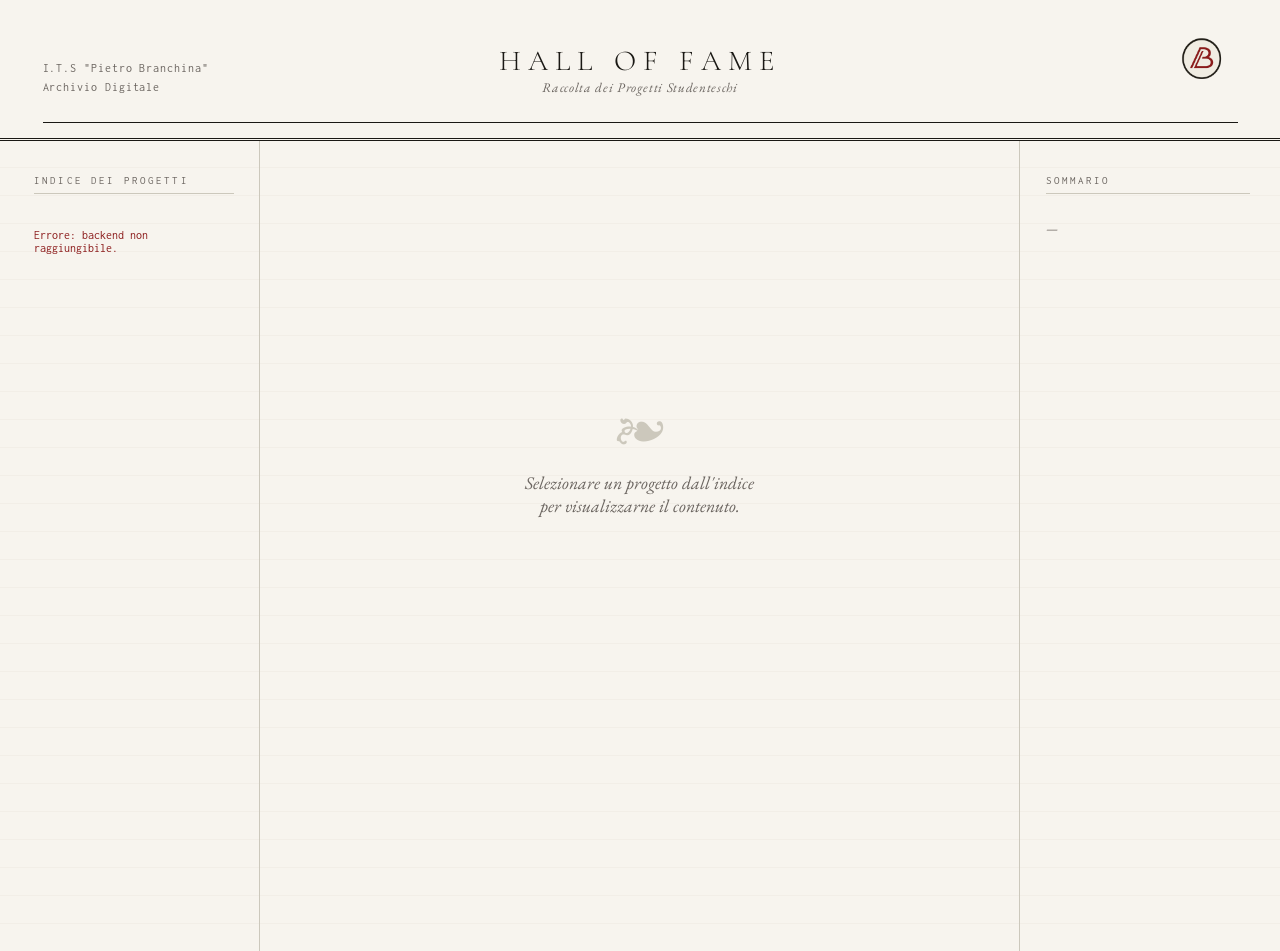
<file: index.html>
<!DOCTYPE html>
<html lang="it">
<head>
<meta charset="UTF-8"/>
<meta name="viewport" content="width=device-width, initial-scale=1.0"/>
<title>Hall of Fame — Branchina</title>
<link rel="preconnect" href="https://fonts.googleapis.com"/>
<link rel="preconnect" href="https://fonts.gstatic.com" crossorigin/>
<link href="https://fonts.googleapis.com/css2?family=EB+Garamond:ital,wght@0,400;0,500;0,600;1,400;1,500&family=Cormorant+Garamond:ital,wght@0,300;0,400;0,600;1,300;1,400&family=Inconsolata:wght@400;500&display=swap" rel="stylesheet"/>
<link rel="stylesheet" href="style.css"/>
</head>
<body>

<header class="masthead">
  <div class="masthead-left">I.T.S "Pietro Branchina"<br/>Archivio Digitale</div>
  <div class="masthead-center">
    <div class="masthead-title">Hall of Fame</div>
    <div class="masthead-subtitle">Raccolta dei Progetti Studenteschi</div>
  </div>
  <div class="masthead-right" id="mastheadRight">
    <img src="branchina_logo.png" alt="Branchina" class="masthead-logo"/>
  </div>
  <div class="masthead-rule"></div>
</header>

<div class="page">

  <aside class="col-left">
    <div class="col-label">Indice dei Progetti</div>
    <div id="projectList">
      <div class="state-loading-msg"><span class="loading-dots">Caricamento</span></div>
    </div>
  </aside>

  <main class="col-main" id="mainContent">
    <div class="state-placeholder">
      <div class="ornament">❧</div>
      <p>Selezionare un progetto dall'indice<br/>per visualizzarne il contenuto.</p>
    </div>
  </main>

  <aside class="col-right">
    <div class="col-label">Sommario</div>
    <ul class="index-list" id="indexList">
      <li style="font-family:var(--serif);font-style:italic;font-size:0.8rem;color:var(--ink3);padding:0.5rem 0;border:none;">—</li>
    </ul>
  </aside>

</div>

<script src="main.js"></script>
</body>
</html>
</file>
<file: style.css>
:root {
  --paper:    #f7f4ee;
  --paper2:   #f0ece2;
  --ink:      #1a1814;
  --ink2:     #3a3530;
  --ink3:     #6b6560;
  --rule:     #ccc8bc;
  --rule2:    #e0ddd5;
  --red:      #8b1a1a;
  --gold:     #7a6020;
  --serif:    'EB Garamond', Georgia, serif;
  --display:  'Cormorant Garamond', Georgia, serif;
  --mono:     'Inconsolata', monospace;
  --col-left: 260px;
  --col-right: 260px;
}

*, *::before, *::after { box-sizing: border-box; margin: 0; padding: 0; }
html { font-size: 17px; }

body {
  background: var(--paper);
  color: var(--ink);
  font-family: var(--serif);
  min-height: 100vh;
  background-image: repeating-linear-gradient(
    0deg, transparent, transparent 27px,
    rgba(180,170,150,0.08) 27px, rgba(180,170,150,0.08) 28px
  );
}

/* ── MASTHEAD ── */
.masthead {
  border-bottom: 3px double var(--ink);
  padding: 1.25rem 2.5rem 0.9rem;
  display: grid;
  grid-template-columns: 1fr auto 1fr;
  align-items: end;
  gap: 1rem;
  background: var(--paper);
  position: sticky;
  top: 0;
  z-index: 100;
  overflow: hidden;
}

.masthead-left {
  font-family: var(--mono);
  font-size: 0.68rem;
  color: var(--ink3);
  letter-spacing: 0.08em;
  line-height: 1.6;
}

.masthead-center { text-align: center; }

.masthead-title {
  font-family: var(--display);
  font-size: 1.7rem;
  font-weight: 300;
  letter-spacing: 0.25em;
  text-transform: uppercase;
  color: var(--ink);
  line-height: 1;
}

.masthead-subtitle {
  font-family: var(--serif);
  font-style: italic;
  font-size: 0.78rem;
  color: var(--ink3);
  margin-top: 0.2rem;
  letter-spacing: 0.05em;
}

.masthead-right {
  text-align: right;
  font-family: var(--mono);
  font-size: 0.68rem;
  color: var(--ink3);
  letter-spacing: 0.05em;
  line-height: 1.6;
  display: flex;
  align-items: center;
  justify-content: flex-end;
  gap: 1.5rem;
}

.masthead-right-text {
  font-family: var(--serif);
  font-size: 0.78rem;
  color: var(--ink3);
}

.masthead-logo {
  width: 75px;
  height: 75px;
  transition: transform 0.3s ease;
  flex-shrink: 0;
  transform-origin: center;
}

.masthead-logo:hover {
  transform: scale(1.1) rotate(-3deg);
}

.masthead-rule {
  grid-column: 1 / -1;
  height: 1px;
  background: var(--ink);
  margin-top: 0.5rem;
}

/* ── PAGE LAYOUT ── */
.page {
  display: grid;
  grid-template-columns: var(--col-left) 1fr var(--col-right);
  min-height: calc(100vh - 90px);
  max-width: 1400px;
  margin: 0 auto;
}

/* ── LEFT COLUMN ── */
.col-left {
  border-right: 1px solid var(--rule);
  padding: 2rem 1.5rem 2rem 2rem;
  position: sticky;
  top: 90px;
  height: calc(100vh - 90px);
  overflow-y: auto;
  scrollbar-width: thin;
  scrollbar-color: var(--rule) transparent;
}

.col-label {
  font-family: var(--mono);
  font-size: 0.63rem;
  letter-spacing: 0.2em;
  text-transform: uppercase;
  color: var(--ink3);
  border-bottom: 1px solid var(--rule);
  padding-bottom: 0.4rem;
  margin-bottom: 1rem;
}

/* ── YEAR GROUP STYLING ── */
.year-group {
  margin-bottom: 1rem;
}

.year-header {
  display: flex;
  align-items: center;
  justify-content: space-between;
  padding: 0.6rem 0.5rem;
  border-bottom: 1px solid var(--rule2);
  cursor: pointer;
  transition: all 0.15s ease;
  user-select: none;
  position: relative;
  padding-left: 1.2rem;
}

.year-header::before {
  content: '▼';
  position: absolute;
  left: 0;
  font-size: 0.7rem;
  color: var(--red);
  transition: transform 0.3s cubic-bezier(0.4, 0, 0.2, 1);
  opacity: 1;
  transform: rotate(0deg);
}

.year-group.expanded .year-header::before {
  transform: rotate(-90deg);
}

.year-header:hover {
  background: rgba(180, 170, 150, 0.03);
}

.year-label {
  font-family: var(--display);
  font-size: 1.1rem;
  font-weight: 600;
  color: var(--ink);
  flex: 1;
}

.year-count {
  font-family: var(--mono);
  font-size: 0.58rem;
  color: var(--ink3);
  background: transparent;
  padding: 0.15rem 0.35rem;
  border-radius: 2px;
  border: 1px solid var(--rule2);
  letter-spacing: 0.05em;
}

.year-projects {
  max-height: 0;
  overflow: hidden;
  transition: max-height 0.3s cubic-bezier(0.4, 0, 0.2, 1);
}

.year-projects.expanded {
  max-height: 999px;
}

.project-item {
  padding: 0.6rem 0 0.6rem 0.25rem;
  border-bottom: 1px solid var(--rule2);
  cursor: pointer;
  position: relative;
  transition: padding-left 0.2s;
  margin-left: 0.5rem;
}

.project-item::before {
  content: '§';
  position: absolute;
  left: -0.9rem;
  top: 0.65rem;
  font-family: var(--serif);
  color: var(--red);
  font-size: 0.8rem;
  opacity: 0;
  transition: opacity 0.2s;
}

.project-item:hover,
.project-item.active { padding-left: 0.6rem; }

.project-item:hover::before,
.project-item.active::before { opacity: 1; }

.project-item-num {
  font-family: var(--mono);
  font-size: 0.62rem;
  color: var(--ink3);
}

.project-item-name {
  font-family: var(--serif);
  font-size: 0.9rem;
  font-weight: 500;
  line-height: 1.35;
  color: var(--ink);
  margin-top: 0.1rem;
}

.project-item.active .project-item-name { color: var(--red); }

.project-item-date {
  font-family: var(--serif);
  font-style: italic;
  font-size: 0.75rem;
  color: var(--ink3);
  margin-top: 0.1rem;
}

/* ── MAIN COLUMN ── */
.col-main {
  border-right: 1px solid var(--rule);
  overflow-y: auto;
  scrollbar-width: thin;
  scrollbar-color: var(--rule) transparent;
}

.state-placeholder {
  display: flex;
  flex-direction: column;
  align-items: center;
  justify-content: center;
  height: 70vh;
  gap: 1.5rem;
  color: var(--ink3);
  text-align: center;
  padding: 2rem;
}

.state-placeholder .ornament { font-size: 3rem; color: var(--rule); line-height: 1; }
.state-placeholder p { font-family: var(--serif); font-style: italic; font-size: 1.05rem; }

.state-loading-msg {
  display: flex;
  align-items: center;
  justify-content: center;
  height: 50vh;
  font-family: var(--serif);
  font-style: italic;
  color: var(--ink3);
  font-size: 1rem;
}

.loading-dots::after {
  content: '';
  animation: dots 1.2s steps(4, end) infinite;
}

@keyframes dots {
  0%  { content: ''; }
  25% { content: '.'; }
  50% { content: '..'; }
  75% { content: '...'; }
}

/* ── ARTICLE ── */
.article { padding: 2.5rem 3rem 4rem; animation: fadeIn 0.3s ease; }

@keyframes fadeIn {
  from { opacity: 0; transform: translateY(6px); }
  to   { opacity: 1; transform: translateY(0); }
}

.article-header {
  border-bottom: 1px solid var(--ink);
  padding-bottom: 1.5rem;
  margin-bottom: 2rem;
}

.article-label {
  font-family: var(--mono);
  font-size: 0.63rem;
  letter-spacing: 0.2em;
  text-transform: uppercase;
  color: var(--ink3);
  margin-bottom: 0.5rem;
}

.article-title {
  font-family: var(--display);
  font-size: clamp(1.9rem, 3.5vw, 2.8rem);
  font-weight: 300;
  line-height: 1.2;
  color: var(--ink);
  margin-bottom: 1rem;
}

.article-meta {
  display: flex;
  flex-wrap: wrap;
  align-items: center;
  gap: 0.5rem 1.5rem;
  font-family: var(--serif);
  font-size: 0.82rem;
  color: var(--ink3);
}

.btn-link {
  font-family: var(--serif);
  font-size: 0.82rem;
  color: var(--red);
  text-decoration: none;
  border-bottom: 1px dotted var(--rule);
  transition: border-color 0.15s;
  background: none;
  border-top: none;
  border-left: none;
  border-right: none;
  padding: 0;
  cursor: pointer;
}
.btn-link:hover { border-bottom-color: var(--red); }

.license-badge {
  font-family: var(--mono);
  font-size: 0.65rem;
  padding: 0.15rem 0.5rem;
  border: 1px solid var(--gold);
  color: var(--gold);
  letter-spacing: 0.08em;
}

/* ── FIGURE / CAROUSEL ── */
.figure-block {
  margin: 2rem 0;
  border: 1px solid var(--rule);
  background: var(--paper2);
}

.figure-caption-top {
  font-family: var(--mono);
  font-size: 0.62rem;
  letter-spacing: 0.15em;
  text-transform: uppercase;
  color: var(--ink3);
  padding: 0.4rem 0.75rem;
  border-bottom: 1px solid var(--rule);
}

.carousel {
  position: relative;
  overflow: hidden;
  aspect-ratio: 16/7;
  display: flex;
  align-items: center;
  justify-content: center;
  background: var(--paper2);
}

.carousel-slides {
  display: flex;
  width: 100%;
  height: 100%;
  transition: transform 0.5s cubic-bezier(0.4, 0, 0.2, 1);
}

.carousel-slide {
  min-width: 100%;
  height: 100%;
  display: flex;
  align-items: center;
  justify-content: center;
  overflow: hidden;
}

.carousel-slide img { max-width: 100%; max-height: 100%; object-fit: contain; }

.carousel-btn {
  position: absolute;
  top: 50%;
  transform: translateY(-50%);
  background: rgba(247, 244, 238, 0.9);
  border: 1px solid var(--rule);
  width: 32px;
  height: 32px;
  display: flex;
  align-items: center;
  justify-content: center;
  cursor: pointer;
  font-family: var(--serif);
  font-size: 1.2rem;
  color: var(--ink2);
  transition: all 0.15s;
  z-index: 2;
}

.carousel-btn:hover { background: var(--paper); border-color: var(--ink3); }
.carousel-btn.prev { left: 0.5rem; }
.carousel-btn.next { right: 0.5rem; }

.figure-caption-bottom {
  display: flex;
  align-items: center;
  justify-content: space-between;
  padding: 0.4rem 0.75rem;
  border-top: 1px solid var(--rule);
  font-family: var(--serif);
  font-style: italic;
  font-size: 0.78rem;
  color: var(--ink3);
}

.carousel-counter {
  font-family: var(--mono);
  font-size: 0.62rem;
  font-style: normal;
  color: var(--ink3);
}

/* ── ABSTRACT ── */
.abstract-block {
  margin: 2rem 0;
  padding: 1.25rem 1.5rem;
  border-left: 3px solid var(--ink);
  background: var(--paper2);
}

.abstract-label {
  font-family: var(--mono);
  font-size: 0.62rem;
  letter-spacing: 0.2em;
  text-transform: uppercase;
  color: var(--ink3);
  margin-bottom: 0.5rem;
}

.abstract-text {
  font-family: var(--serif);
  font-size: 0.95rem;
  line-height: 1.8;
  color: var(--ink2);
}

/* ── AUTHORS ── */
.authors-block {
  margin: 2rem 0;
  padding-top: 1rem;
  border-top: 1px solid var(--rule);
}

/* ── AUTHOR HOVER EFFECTS ── */
a.author-avatar {
  /* Assicura che l'animazione sia fluida */
  transition: transform 0.2s ease, box-shadow 0.2s ease, border-color 0.2s ease;
}

a.author-avatar:hover {
  /* Solleva leggermente l'immagine e aggiunge un'ombra morbida */
  transform: translateY(-2px) scale(1.05);
  box-shadow: 0 4px 8px rgba(26, 24, 20, 0.15); /* Usa un'ombra basata sul tuo --ink */
  border-color: var(--red);
}

a.author-gh {
  /* Animazione fluida per il cambio colore */
  transition: color 0.2s ease;
}

a.author-gh:hover {
  /* Cambia il colore del testo usando il rosso del tuo tema */
  color: var(--red) !important;
}

.authors-label {
  font-family: var(--mono);
  font-size: 0.62rem;
  letter-spacing: 0.2em;
  text-transform: uppercase;
  color: var(--ink3);
  margin-bottom: 0.75rem;
}

.authors-list { display: flex; flex-wrap: wrap; gap: 1rem; }
.author-card  { display: flex; align-items: center; gap: 0.6rem; }

.author-avatar {
  width: 38px;
  height: 38px;
  border-radius: 50%;
  border: 1px solid var(--rule);
  object-fit: cover;
  background: var(--paper2);
  display: flex;
  align-items: center;
  justify-content: center;
  font-size: 1.1rem;
  overflow: hidden;
  flex-shrink: 0;
}

.author-avatar img { width: 100%; height: 100%; object-fit: cover; }

.author-name { font-family: var(--serif); font-size: 0.88rem; font-weight: 500; color: var(--ink); }
.author-gh   { font-family: var(--mono);  font-size: 0.63rem; color: var(--ink3); }

/* ── DETAIL SECTIONS ── */
.sections-divider { border: none; border-top: 1px solid var(--rule); margin: 2rem 0; }

.detail-section { margin-bottom: 2.5rem; }

.detail-section-heading {
  font-family: var(--display);
  font-size: 1.1rem;
  font-weight: 600;
  font-style: italic;
  color: var(--ink);
  margin-bottom: 0.75rem;
  padding-bottom: 0.3rem;
  border-bottom: 1px dotted var(--rule);
  display: flex;
  align-items: baseline;
  gap: 0.5rem;
}

.section-num { font-family: var(--mono); font-size: 0.62rem; color: var(--ink3); font-style: normal; }

.detail-content {
  font-family: var(--serif);
  font-size: 0.95rem;
  line-height: 1.85;
  color: var(--ink2);
}

.detail-content p             { margin-bottom: 0.75rem; }
.detail-content p:last-child  { margin-bottom: 0; }

.detail-content code {
  font-family: var(--mono);
  font-size: 0.82rem;
  background: var(--paper2);
  border: 1px solid var(--rule);
  padding: 0.05em 0.35em;
  color: var(--red);
}

.detail-content pre {
  background: var(--paper2);
  border: 1px solid var(--rule);
  border-left: 3px solid var(--ink3);
  padding: 1rem 1.25rem;
  overflow-x: auto;
  margin: 0.75rem 0;
  font-family: var(--mono);
  font-size: 0.82rem;
  line-height: 1.6;
}

.detail-content pre code { background: none; border: none; padding: 0; color: var(--ink); }
.detail-content ul,
.detail-content ol          { padding-left: 1.5rem; margin: 0.5rem 0; }
.detail-content li          { margin-bottom: 0.3rem; }
.detail-content a           { color: var(--red); text-decoration: none; border-bottom: 1px dotted var(--rule); }
.detail-content a:hover     { border-bottom-color: var(--red); }
.detail-content strong      { font-weight: 600; }
.detail-content em          { font-style: italic; }

.article-footer {
  margin-top: 3rem;
  padding-top: 1rem;
  border-top: 3px double var(--rule);
  font-family: var(--mono);
  font-size: 0.63rem;
  color: var(--ink3);
  letter-spacing: 0.05em;
  text-align: center;
}

/* ── RIGHT COLUMN ── */
.col-right {
  padding: 2rem 1.75rem 2rem 1.5rem;
  position: sticky;
  top: 90px;
  height: calc(100vh - 90px);
  overflow-y: auto;
  scrollbar-width: thin;
  scrollbar-color: var(--rule) transparent;
}

.index-list { list-style: none; margin-top: 0.5rem; }
.index-list li { border-bottom: 1px dotted var(--rule2); }

.index-list li a {
  display: block;
  font-family: var(--serif);
  font-size: 0.82rem;
  color: var(--ink3);
  text-decoration: none;
  padding: 0.35rem 0;
  transition: color 0.15s, padding-left 0.15s;
  line-height: 1.4;
}

.index-list li a:hover          { color: var(--red); padding-left: 0.4rem; }
.index-list li[data-level="6"] a { padding-left: 0.75rem; font-size: 0.76rem; }

.index-num { font-family: var(--mono); font-size: 0.6rem; color: var(--rule); margin-right: 0.3rem; }

/* ── RESPONSIVE ── */
@media (max-width: 960px) {
  .page { grid-template-columns: 1fr; }
  
  .col-left {
    position: static;
    height: auto;
    border: none;
    border-bottom: 1px solid var(--rule);
    padding: 1.5rem 1.5rem 1rem;
  }
  
  .col-right {
    position: static;
    height: auto;
    border: none;
    border-bottom: 1px solid var(--rule);
    order: 3;
  }
  
  .article { padding: 1.5rem 1.5rem 3rem; }
  .masthead { grid-template-columns: 1fr; text-align: center; }
  .masthead-left, .masthead-right { display: none; }
  
  /* Mobile year group styling - make them more compact */
  .year-header {
    padding: 0.8rem 0.75rem;
    border-bottom: 2px solid var(--rule);
    margin-bottom: 0.5rem;
  }
  
  .year-label {
    font-size: 1.05rem;
  }
  
  .year-projects {
    border-left: 2px solid var(--rule2);
    padding-left: 0.75rem;
    margin-bottom: 1rem;
  }
  
  .project-item {
    margin-left: 0;
    padding: 0.5rem 0 0.5rem 0.5rem;
  }
  
  .project-item::before {
    left: -0.6rem;
  }
}

::-webkit-scrollbar       { width: 4px; }
::-webkit-scrollbar-track { background: transparent; }
::-webkit-scrollbar-thumb { background: var(--rule); }
</file>
<file: frontend/style.css>
:root {
  --paper:    #f7f4ee;
  --paper2:   #f0ece2;
  --ink:      #1a1814;
  --ink2:     #3a3530;
  --ink3:     #6b6560;
  --rule:     #ccc8bc;
  --rule2:    #e0ddd5;
  --red:      #8b1a1a;
  --gold:     #7a6020;
  --serif:    'EB Garamond', Georgia, serif;
  --display:  'Cormorant Garamond', Georgia, serif;
  --mono:     'Inconsolata', monospace;
  --col-left: 260px;
  --col-right: 260px;
}

*, *::before, *::after { box-sizing: border-box; margin: 0; padding: 0; }
html { font-size: 17px; }

body {
  background: var(--paper);
  color: var(--ink);
  font-family: var(--serif);
  min-height: 100vh;
  background-image: repeating-linear-gradient(
    0deg, transparent, transparent 27px,
    rgba(180,170,150,0.08) 27px, rgba(180,170,150,0.08) 28px
  );
}

/* ── MASTHEAD ── */
.masthead {
  border-bottom: 3px double var(--ink);
  padding: 1.25rem 2.5rem 0.9rem;
  display: grid;
  grid-template-columns: 1fr auto 1fr;
  align-items: end;
  gap: 1rem;
  background: var(--paper);
  position: sticky;
  top: 0;
  z-index: 100;
  overflow: hidden;
}

.masthead-left {
  font-family: var(--mono);
  font-size: 0.68rem;
  color: var(--ink3);
  letter-spacing: 0.08em;
  line-height: 1.6;
}

.masthead-center { text-align: center; }

.masthead-title {
  font-family: var(--display);
  font-size: 1.7rem;
  font-weight: 300;
  letter-spacing: 0.25em;
  text-transform: uppercase;
  color: var(--ink);
  line-height: 1;
}

.masthead-subtitle {
  font-family: var(--serif);
  font-style: italic;
  font-size: 0.78rem;
  color: var(--ink3);
  margin-top: 0.2rem;
  letter-spacing: 0.05em;
}

.masthead-right {
  text-align: right;
  font-family: var(--mono);
  font-size: 0.68rem;
  color: var(--ink3);
  letter-spacing: 0.05em;
  line-height: 1.6;
  display: flex;
  align-items: center;
  justify-content: flex-end;
  gap: 1.5rem;
}

.masthead-right-text {
  font-family: var(--serif);
  font-size: 0.78rem;
  color: var(--ink3);
}

.masthead-logo {
  width: 75px;
  height: 75px;
  transition: transform 0.3s ease;
  flex-shrink: 0;
  transform-origin: center;
}

.masthead-logo:hover {
  transform: scale(1.1) rotate(-3deg);
}

.masthead-rule {
  grid-column: 1 / -1;
  height: 1px;
  background: var(--ink);
  margin-top: 0.5rem;
}

/* ── PAGE LAYOUT ── */
.page {
  display: grid;
  grid-template-columns: var(--col-left) 1fr var(--col-right);
  min-height: calc(100vh - 90px);
  max-width: 1400px;
  margin: 0 auto;
}

/* ── LEFT COLUMN ── */
.col-left {
  border-right: 1px solid var(--rule);
  padding: 2rem 1.5rem 2rem 2rem;
  position: sticky;
  top: 90px;
  height: calc(100vh - 90px);
  overflow-y: auto;
  scrollbar-width: thin;
  scrollbar-color: var(--rule) transparent;
}

.col-label {
  font-family: var(--mono);
  font-size: 0.63rem;
  letter-spacing: 0.2em;
  text-transform: uppercase;
  color: var(--ink3);
  border-bottom: 1px solid var(--rule);
  padding-bottom: 0.4rem;
  margin-bottom: 1rem;
}

/* ── YEAR GROUP STYLING ── */
.year-group {
  margin-bottom: 1rem;
}

.year-header {
  display: flex;
  align-items: center;
  justify-content: space-between;
  padding: 0.6rem 0.5rem;
  border-bottom: 1px solid var(--rule2);
  cursor: pointer;
  transition: all 0.15s ease;
  user-select: none;
  position: relative;
  padding-left: 1.2rem;
}

.year-header::before {
  content: '▼';
  position: absolute;
  left: 0;
  font-size: 0.7rem;
  color: var(--red);
  transition: transform 0.3s cubic-bezier(0.4, 0, 0.2, 1);
  opacity: 1;
  transform: rotate(0deg);
}

.year-group.expanded .year-header::before {
  transform: rotate(-90deg);
}

.year-header:hover {
  background: rgba(180, 170, 150, 0.03);
}

.year-label {
  font-family: var(--display);
  font-size: 1.1rem;
  font-weight: 600;
  color: var(--ink);
  flex: 1;
}

.year-count {
  font-family: var(--mono);
  font-size: 0.58rem;
  color: var(--ink3);
  background: transparent;
  padding: 0.15rem 0.35rem;
  border-radius: 2px;
  border: 1px solid var(--rule2);
  letter-spacing: 0.05em;
}

.year-projects {
  max-height: 0;
  overflow: hidden;
  transition: max-height 0.3s cubic-bezier(0.4, 0, 0.2, 1);
}

.year-projects.expanded {
  max-height: 999px;
}

.project-item {
  padding: 0.6rem 0 0.6rem 0.25rem;
  border-bottom: 1px solid var(--rule2);
  cursor: pointer;
  position: relative;
  transition: padding-left 0.2s;
  margin-left: 0.5rem;
}

.project-item::before {
  content: '§';
  position: absolute;
  left: -0.9rem;
  top: 0.65rem;
  font-family: var(--serif);
  color: var(--red);
  font-size: 0.8rem;
  opacity: 0;
  transition: opacity 0.2s;
}

.project-item:hover,
.project-item.active { padding-left: 0.6rem; }

.project-item:hover::before,
.project-item.active::before { opacity: 1; }

.project-item-num {
  font-family: var(--mono);
  font-size: 0.62rem;
  color: var(--ink3);
}

.project-item-name {
  font-family: var(--serif);
  font-size: 0.9rem;
  font-weight: 500;
  line-height: 1.35;
  color: var(--ink);
  margin-top: 0.1rem;
}

.project-item.active .project-item-name { color: var(--red); }

.project-item-date {
  font-family: var(--serif);
  font-style: italic;
  font-size: 0.75rem;
  color: var(--ink3);
  margin-top: 0.1rem;
}

/* ── MAIN COLUMN ── */
.col-main {
  border-right: 1px solid var(--rule);
  overflow-y: auto;
  scrollbar-width: thin;
  scrollbar-color: var(--rule) transparent;
}

.state-placeholder {
  display: flex;
  flex-direction: column;
  align-items: center;
  justify-content: center;
  height: 70vh;
  gap: 1.5rem;
  color: var(--ink3);
  text-align: center;
  padding: 2rem;
}

.state-placeholder .ornament { font-size: 3rem; color: var(--rule); line-height: 1; }
.state-placeholder p { font-family: var(--serif); font-style: italic; font-size: 1.05rem; }

.state-loading-msg {
  display: flex;
  align-items: center;
  justify-content: center;
  height: 50vh;
  font-family: var(--serif);
  font-style: italic;
  color: var(--ink3);
  font-size: 1rem;
}

.loading-dots::after {
  content: '';
  animation: dots 1.2s steps(4, end) infinite;
}

@keyframes dots {
  0%  { content: ''; }
  25% { content: '.'; }
  50% { content: '..'; }
  75% { content: '...'; }
}

/* ── ARTICLE ── */
.article { padding: 2.5rem 3rem 4rem; animation: fadeIn 0.3s ease; }

@keyframes fadeIn {
  from { opacity: 0; transform: translateY(6px); }
  to   { opacity: 1; transform: translateY(0); }
}

.article-header {
  border-bottom: 1px solid var(--ink);
  padding-bottom: 1.5rem;
  margin-bottom: 2rem;
}

.article-label {
  font-family: var(--mono);
  font-size: 0.63rem;
  letter-spacing: 0.2em;
  text-transform: uppercase;
  color: var(--ink3);
  margin-bottom: 0.5rem;
}

.article-title {
  font-family: var(--display);
  font-size: clamp(1.9rem, 3.5vw, 2.8rem);
  font-weight: 300;
  line-height: 1.2;
  color: var(--ink);
  margin-bottom: 1rem;
}

.article-meta {
  display: flex;
  flex-wrap: wrap;
  align-items: center;
  gap: 0.5rem 1.5rem;
  font-family: var(--serif);
  font-size: 0.82rem;
  color: var(--ink3);
}

.btn-link {
  font-family: var(--serif);
  font-size: 0.82rem;
  color: var(--red);
  text-decoration: none;
  border-bottom: 1px dotted var(--rule);
  transition: border-color 0.15s;
  background: none;
  border-top: none;
  border-left: none;
  border-right: none;
  padding: 0;
  cursor: pointer;
}
.btn-link:hover { border-bottom-color: var(--red); }

.license-badge {
  font-family: var(--mono);
  font-size: 0.65rem;
  padding: 0.15rem 0.5rem;
  border: 1px solid var(--gold);
  color: var(--gold);
  letter-spacing: 0.08em;
}

/* ── FIGURE / CAROUSEL ── */
.figure-block {
  margin: 2rem 0;
  border: 1px solid var(--rule);
  background: var(--paper2);
}

.figure-caption-top {
  font-family: var(--mono);
  font-size: 0.62rem;
  letter-spacing: 0.15em;
  text-transform: uppercase;
  color: var(--ink3);
  padding: 0.4rem 0.75rem;
  border-bottom: 1px solid var(--rule);
}

.carousel {
  position: relative;
  overflow: hidden;
  aspect-ratio: 16/7;
  display: flex;
  align-items: center;
  justify-content: center;
  background: var(--paper2);
}

.carousel-slides {
  display: flex;
  width: 100%;
  height: 100%;
  transition: transform 0.5s cubic-bezier(0.4, 0, 0.2, 1);
}

.carousel-slide {
  min-width: 100%;
  height: 100%;
  display: flex;
  align-items: center;
  justify-content: center;
  overflow: hidden;
}

.carousel-slide img { max-width: 100%; max-height: 100%; object-fit: contain; }

.carousel-btn {
  position: absolute;
  top: 50%;
  transform: translateY(-50%);
  background: rgba(247, 244, 238, 0.9);
  border: 1px solid var(--rule);
  width: 32px;
  height: 32px;
  display: flex;
  align-items: center;
  justify-content: center;
  cursor: pointer;
  font-family: var(--serif);
  font-size: 1.2rem;
  color: var(--ink2);
  transition: all 0.15s;
  z-index: 2;
}

.carousel-btn:hover { background: var(--paper); border-color: var(--ink3); }
.carousel-btn.prev { left: 0.5rem; }
.carousel-btn.next { right: 0.5rem; }

.figure-caption-bottom {
  display: flex;
  align-items: center;
  justify-content: space-between;
  padding: 0.4rem 0.75rem;
  border-top: 1px solid var(--rule);
  font-family: var(--serif);
  font-style: italic;
  font-size: 0.78rem;
  color: var(--ink3);
}

.carousel-counter {
  font-family: var(--mono);
  font-size: 0.62rem;
  font-style: normal;
  color: var(--ink3);
}

/* ── ABSTRACT ── */
.abstract-block {
  margin: 2rem 0;
  padding: 1.25rem 1.5rem;
  border-left: 3px solid var(--ink);
  background: var(--paper2);
}

.abstract-label {
  font-family: var(--mono);
  font-size: 0.62rem;
  letter-spacing: 0.2em;
  text-transform: uppercase;
  color: var(--ink3);
  margin-bottom: 0.5rem;
}

.abstract-text {
  font-family: var(--serif);
  font-size: 0.95rem;
  line-height: 1.8;
  color: var(--ink2);
}

/* ── AUTHORS ── */
.authors-block {
  margin: 2rem 0;
  padding-top: 1rem;
  border-top: 1px solid var(--rule);
}

/* ── AUTHOR HOVER EFFECTS ── */
a.author-avatar {
  /* Assicura che l'animazione sia fluida */
  transition: transform 0.2s ease, box-shadow 0.2s ease, border-color 0.2s ease;
}

a.author-avatar:hover {
  /* Solleva leggermente l'immagine e aggiunge un'ombra morbida */
  transform: translateY(-2px) scale(1.05);
  box-shadow: 0 4px 8px rgba(26, 24, 20, 0.15); /* Usa un'ombra basata sul tuo --ink */
  border-color: var(--red);
}

a.author-gh {
  /* Animazione fluida per il cambio colore */
  transition: color 0.2s ease;
}

a.author-gh:hover {
  /* Cambia il colore del testo usando il rosso del tuo tema */
  color: var(--red) !important;
}

.authors-label {
  font-family: var(--mono);
  font-size: 0.62rem;
  letter-spacing: 0.2em;
  text-transform: uppercase;
  color: var(--ink3);
  margin-bottom: 0.75rem;
}

.authors-list { display: flex; flex-wrap: wrap; gap: 1rem; }
.author-card  { display: flex; align-items: center; gap: 0.6rem; }

.author-avatar {
  width: 38px;
  height: 38px;
  border-radius: 50%;
  border: 1px solid var(--rule);
  object-fit: cover;
  background: var(--paper2);
  display: flex;
  align-items: center;
  justify-content: center;
  font-size: 1.1rem;
  overflow: hidden;
  flex-shrink: 0;
}

.author-avatar img { width: 100%; height: 100%; object-fit: cover; }

.author-name { font-family: var(--serif); font-size: 0.88rem; font-weight: 500; color: var(--ink); }
.author-gh   { font-family: var(--mono);  font-size: 0.63rem; color: var(--ink3); }

/* ── DETAIL SECTIONS ── */
.sections-divider { border: none; border-top: 1px solid var(--rule); margin: 2rem 0; }

.detail-section { margin-bottom: 2.5rem; }

.detail-section-heading {
  font-family: var(--display);
  font-size: 1.1rem;
  font-weight: 600;
  font-style: italic;
  color: var(--ink);
  margin-bottom: 0.75rem;
  padding-bottom: 0.3rem;
  border-bottom: 1px dotted var(--rule);
  display: flex;
  align-items: baseline;
  gap: 0.5rem;
}

.section-num { font-family: var(--mono); font-size: 0.62rem; color: var(--ink3); font-style: normal; }

.detail-content {
  font-family: var(--serif);
  font-size: 0.95rem;
  line-height: 1.85;
  color: var(--ink2);
}

.detail-content p             { margin-bottom: 0.75rem; }
.detail-content p:last-child  { margin-bottom: 0; }

.detail-content code {
  font-family: var(--mono);
  font-size: 0.82rem;
  background: var(--paper2);
  border: 1px solid var(--rule);
  padding: 0.05em 0.35em;
  color: var(--red);
}

.detail-content pre {
  background: var(--paper2);
  border: 1px solid var(--rule);
  border-left: 3px solid var(--ink3);
  padding: 1rem 1.25rem;
  overflow-x: auto;
  margin: 0.75rem 0;
  font-family: var(--mono);
  font-size: 0.82rem;
  line-height: 1.6;
}

.detail-content pre code { background: none; border: none; padding: 0; color: var(--ink); }
.detail-content ul,
.detail-content ol          { padding-left: 1.5rem; margin: 0.5rem 0; }
.detail-content li          { margin-bottom: 0.3rem; }
.detail-content a           { color: var(--red); text-decoration: none; border-bottom: 1px dotted var(--rule); }
.detail-content a:hover     { border-bottom-color: var(--red); }
.detail-content strong      { font-weight: 600; }
.detail-content em          { font-style: italic; }

.article-footer {
  margin-top: 3rem;
  padding-top: 1rem;
  border-top: 3px double var(--rule);
  font-family: var(--mono);
  font-size: 0.63rem;
  color: var(--ink3);
  letter-spacing: 0.05em;
  text-align: center;
}

/* ── RIGHT COLUMN ── */
.col-right {
  padding: 2rem 1.75rem 2rem 1.5rem;
  position: sticky;
  top: 90px;
  height: calc(100vh - 90px);
  overflow-y: auto;
  scrollbar-width: thin;
  scrollbar-color: var(--rule) transparent;
}

.index-list { list-style: none; margin-top: 0.5rem; }
.index-list li { border-bottom: 1px dotted var(--rule2); }

.index-list li a {
  display: block;
  font-family: var(--serif);
  font-size: 0.82rem;
  color: var(--ink3);
  text-decoration: none;
  padding: 0.35rem 0;
  transition: color 0.15s, padding-left 0.15s;
  line-height: 1.4;
}

.index-list li a:hover          { color: var(--red); padding-left: 0.4rem; }
.index-list li[data-level="6"] a { padding-left: 0.75rem; font-size: 0.76rem; }

.index-num { font-family: var(--mono); font-size: 0.6rem; color: var(--rule); margin-right: 0.3rem; }

/* ── RESPONSIVE ── */
@media (max-width: 960px) {
  .page { grid-template-columns: 1fr; }
  
  .col-left {
    position: static;
    height: auto;
    border: none;
    border-bottom: 1px solid var(--rule);
    padding: 1.5rem 1.5rem 1rem;
  }
  
  .col-right {
    position: static;
    height: auto;
    border: none;
    border-bottom: 1px solid var(--rule);
    order: 3;
  }
  
  .article { padding: 1.5rem 1.5rem 3rem; }
  .masthead { grid-template-columns: 1fr; text-align: center; }
  .masthead-left, .masthead-right { display: none; }
  
  /* Mobile year group styling - make them more compact */
  .year-header {
    padding: 0.8rem 0.75rem;
    border-bottom: 2px solid var(--rule);
    margin-bottom: 0.5rem;
  }
  
  .year-label {
    font-size: 1.05rem;
  }
  
  .year-projects {
    border-left: 2px solid var(--rule2);
    padding-left: 0.75rem;
    margin-bottom: 1rem;
  }
  
  .project-item {
    margin-left: 0;
    padding: 0.5rem 0 0.5rem 0.5rem;
  }
  
  .project-item::before {
    left: -0.6rem;
  }
}

::-webkit-scrollbar       { width: 4px; }
::-webkit-scrollbar-track { background: transparent; }
::-webkit-scrollbar-thumb { background: var(--rule); }
</file>
